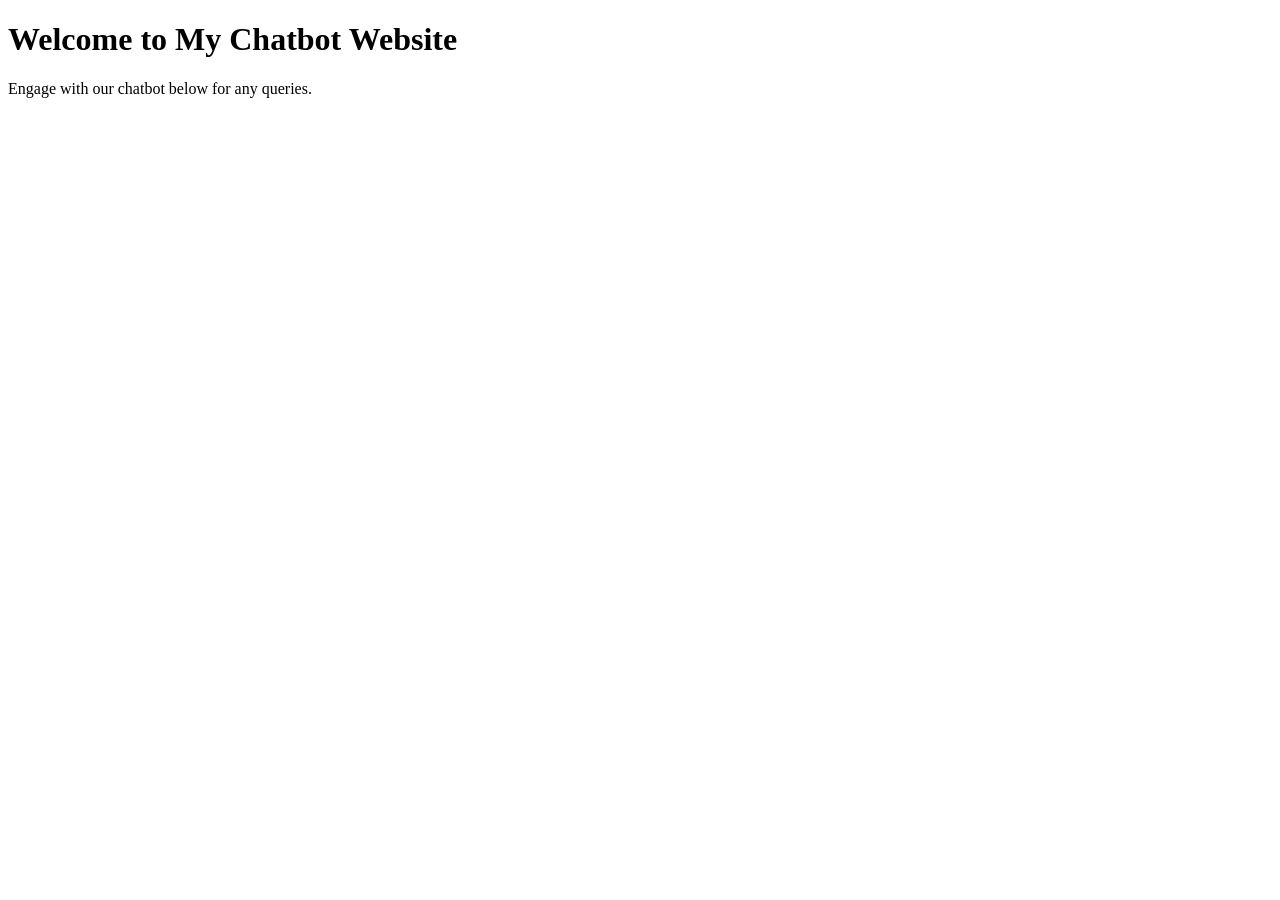
<file: index_withDemoBot.html>
<!DOCTYPE html>
<html lang="en">
<head>
    <meta charset="UTF-8">
    <meta name="viewport" content="width=device-width, initial-scale=1.0">
    <title>Chatbot Website</title>
    <!-- Stylesheet for the chatbot -->
    <link href="https://s3.us-east-1.amazonaws.com/chat.agent4.ai/chatbot.css" rel="stylesheet"/>
</head>
<body>
    <h1>Welcome to My Chatbot Website</h1>
    <p>Engage with our chatbot below for any queries.</p>

    <!-- Script for the chatbot with your agent key -->
    <script src="https://app.agent4.ai/chatjs/NGE5YjA4MDAtM2NhNC0xMWVlLTkyOTItMGE1OGE5ZmVhYzAy/"></script>
</body>
</html>
</file>
